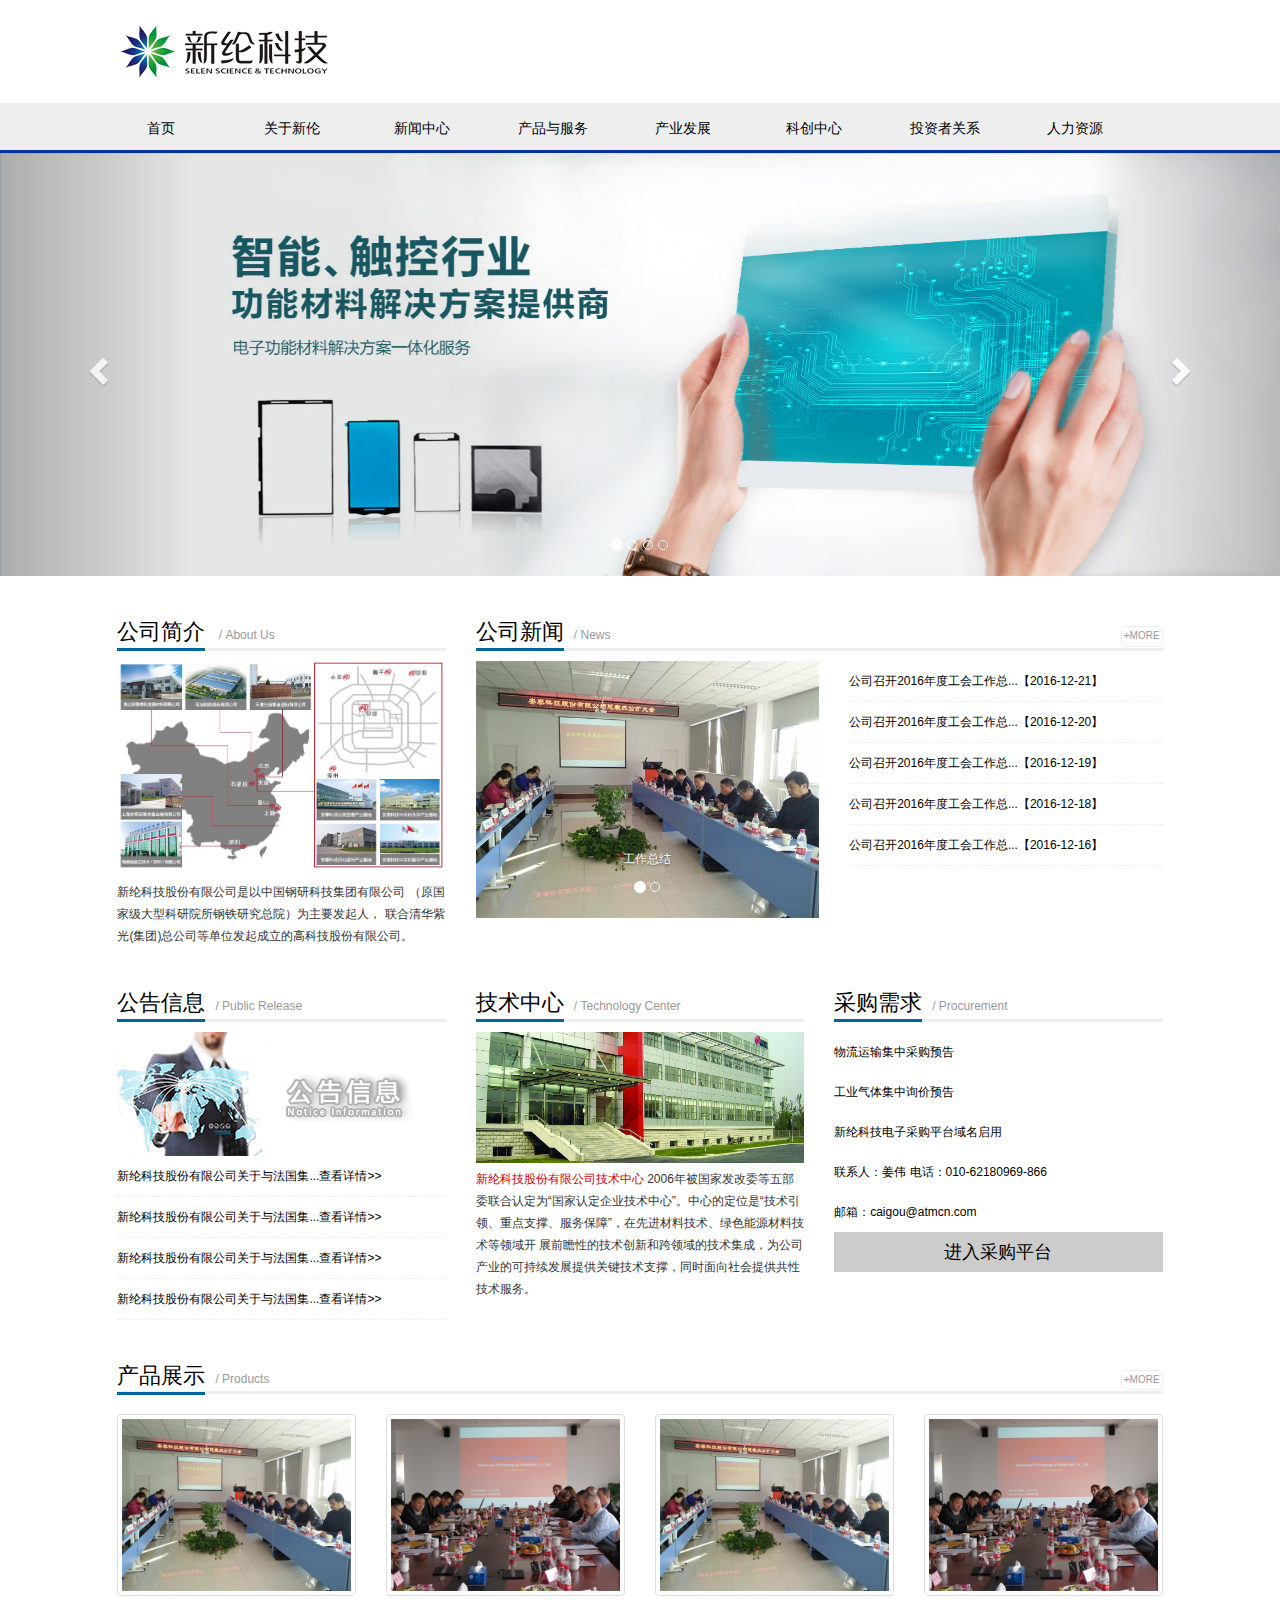
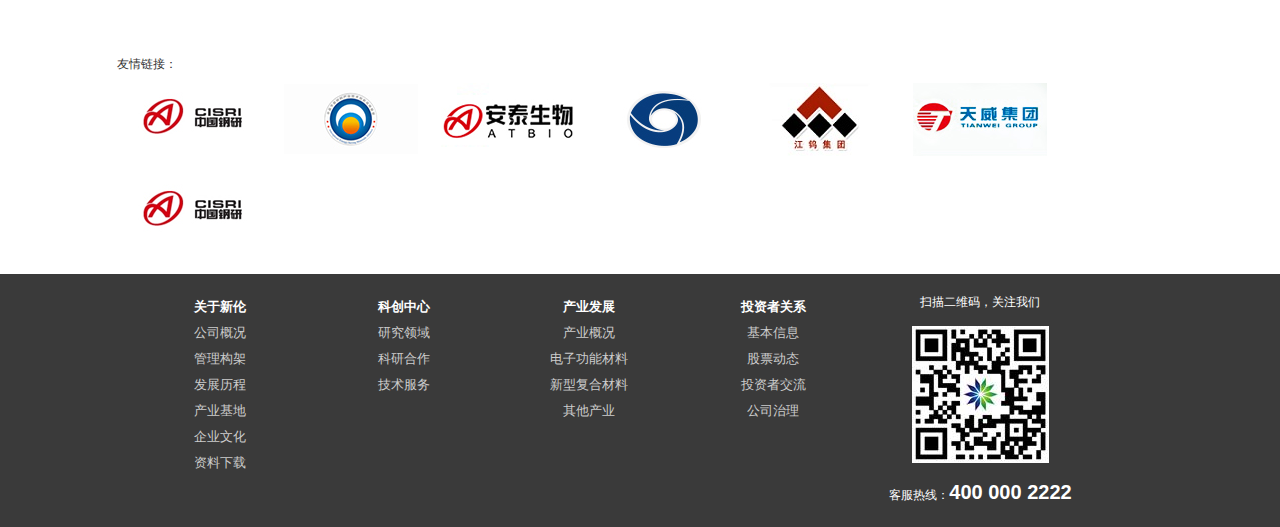
<file: index.html>
<!doctype html>
<html>
<head>
<meta charset="utf-8">
<meta name="viewport" content="width=device-width, initial-scale=1">
<title>新伦科技</title>
<link href="css/bootstrap.min.css" rel="stylesheet"/>
<link href="css/demo.css" rel="stylesheet"/>
<link href="css/index.css" rel="stylesheet"/>
   
</head>

<body>
    <header>
    	<img src="images/header.jpg"/>
    </header>
 
    <!--导航-->   
    <div id="nav1">
    <ul>
        <li class="active" ><a href="index.html">首页</a></li>
        <li ><a href="introduction.html">关于新伦</a>
           <ul>
               <li><a href="#">公司概况</a></li>
               <li><a href="#">管理构架</a></li>
               <li><a href="#">发展历程</a></li>
               <li><a href="#">产业基地</a></li>
               <li><a href="#">企业文化</a></li>
               <li><a href="#">资料下载</a></li>
           </ul>     
        </li>
        <li><a href="news.html">新闻中心</a>
            <ul>
               <li><a href="#">公司要闻</a></li>
               <li><a href="#">行业新闻</a></li>
               <li><a href="#">展会与活动</a></li>
            </ul>        
        </li>
        <li><a href="produce.html">产品与服务</a>
            <ul>
               <li><a href="#">功能材料</a></li>
               <li><a href="#">净化工程</a></li>
               <li><a href="#">超净产品</a></li>
               <li><a href="#">护理产品</a></li>
               <li><a href="#">精密模具</a></li>
            </ul>        
        </li>
        <li><a href="industry.html">产业发展</a>
            <ul>
               <li><a href="#">产业概况</a></li>
               <li><a href="#">电子功能材料</a></li>
               <li><a href="#">新型复合材料</a></li>
               <li><a href="#">其他产业</a></li>
            </ul>
        </li>
        <li><a href="#">科创中心</a>
           <ul>
               <li><a href="#">研究领域</a></li>
               <li><a href="#">科研合作</a></li>
               <li><a href="#">技术服务</a></li>
           </ul>
        </li>
        <li><a href="#">投资者关系</a>
           <ul>
               <li><a href="#">基本信息</a></li>
               <li><a href="#">股票动态</a></li>
               <li><a href="#">投资者交流</a></li>
               <li><a href="#">公司治理</a></li>
           </ul>
        </li>
        <li><a href="#">人力资源</a>
           <ul>
               <li><a href="#">人才理念</a></li>
               <li><a href="#">员工活动</a></li>
               <li><a href="#">加入新伦</a></li>
           </ul>
        </li>
    </ul>
    </div>
  
   <!-- 广告轮播 -->
   <div id="ad-carousel" class="carousel slide" data-ride="carousel">
    <ol class="carousel-indicators">
        <li data-target="#ad-carousel" data-slide-to="0" class="active"></li>
        <li data-target="#ad-carousel" data-slide-to="1"></li>
        <li data-target="#ad-carousel" data-slide-to="2"></li>
		<li data-target="#ad-carousel" data-slide-to="3"></li>
    </ol>
    <div class="carousel-inner">
        <div class="item active">
            <img src="images/xinl2.jpg" alt="1 slide">
        </div>
        <div class="item">
            <img src="images/xinl3.jpg" alt="2 slide">
        </div>
        <div class="item">
            <img src="images/xinl4.jpg" alt="3 slide">
        </div>
		<div class="item">
            <img src="images/xinl5.jpg" alt="4 slide">
        </div> 
    </div>
    <a class="left carousel-control" href="#ad-carousel" role="button" data-slide="prev"><span
            class="glyphicon glyphicon-chevron-left"></span></a>
    <a class="right carousel-control" href="#ad-carousel" role="button" data-slide="next"><span
            class="glyphicon glyphicon-chevron-right"></span></a>
</div>
   
   
    <div class="main">
      <div class="container-fluid">
         <div class="row">
         	<!--公司简介-->
            <div class="col-md-4" id="intro">
                <a href="#" class="title"><span>公司简介</span> / About Us</a>
                <img src="images/about-us.jpg"/>
                <p>新纶科技股份有限公司是以中国钢研科技集团有限公司 （原国家级大型科研院所钢铁研究总院）为主要发起人， 联合清华紫光(集团)总公司等单位发起成立的高科技股份有限公司。</p>
            </div>
            <!--公司新闻-->
            <div class="col-md-8">
                  <a href="#" class="title"><span>公司新闻</span>/ News</a>
                  <a href="#" class="more">+MORE</a>
                  <div class="news">
                  <div id="myCarousel" class="carousel slide" data-ride="carousel">
                    <ol class="carousel-indicators">
                        <li class="active" data-target="#myCarousel" data-slide-to="0"></li>
                        <li data-target="#myCarousel" data-slide-to="1"></li>
                    </ol>
                    <div class="carousel-inner">
                         <div class="item active">
                            <a href="#"><img src="images/news1.jpg" alt=""/></a>
                            <div class="carousel-caption">
                                <p>工作总结</p>
                            </div>
                         </div>
                         <div class="item">
                            <a href="#"><img src="images/news3.jpg" alt=""/></a>
                            <div class="carousel-caption">                           
                                <p>表彰大会</p>
                            </div>
                         </div>
                    </div>                   
                  </div>
                  
                  <div class="details1">
                      <a href="#">公司召开2016年度工会工作总...【2016-12-21】</a>
                      <a href="#">公司召开2016年度工会工作总...【2016-12-20】</a>
                      <a href="#">公司召开2016年度工会工作总...【2016-12-19】</a>
                      <a href="#">公司召开2016年度工会工作总...【2016-12-18】</a>
                      <a href="#">公司召开2016年度工会工作总...【2016-12-16】</a>
                 </div>
                 </div>
             </div>
         </div>
         <div class="row">
         	 <!--公告信息-->
             <div class="col-md-4">
               	<a href="#" class="title"><span>公告信息</span>/ Public Release</a>
                <img src="images/ggxx.jpg"/>
                <div class="details">
                    <a href="#">新纶科技股份有限公司关于与法国集...查看详情>></a>
                    <a href="#">新纶科技股份有限公司关于与法国集...查看详情>></a>
                    <a href="#">新纶科技股份有限公司关于与法国集...查看详情>></a>
                    <a href="#">新纶科技股份有限公司关于与法国集...查看详情>></a>               
                </div>
             </div>
             <!--技术中心-->
             <div class="col-md-4" id="tech">
                <a href="#" class="title"><span>技术中心</span>/ Technology Center </a>
                <img src="images/jszx.jpg"/>
                <p><span>新纶科技股份有限公司技术中心</span> 2006年被国家发改委等五部委联合认定为“国家认定企业技术中心”。中心的定位是“技术引领、重点支撑、服务保障”，在先进材料技术、绿色能源材料技术等领域开 展前瞻性的技术创新和跨领域的技术集成，为公司产业的可持续发展提供关键技术支撑，同时面向社会提供共性技术服务。 </p>
             </div>
             <!--采购需求-->
             <div class="col-md-4">
                <a href="#" class="title"><span>采购需求</span>/ Procurement </a>  
                <div class="link">        
                    <a href="#">物流运输集中采购预告</a>
                    <a href="#">工业气体集中询价预告</a>
                    <a href="#">新纶科技电子采购平台域名启用</a>
                    <a href="#"> 联系人：姜伟 电话：010-62180969-866</a>
                    <a href="#">邮箱：caigou@atmcn.com</a>
                </div>
                <a href="#">进入采购平台</a>
             </div>
         </div>
         
         <div class="row">
             <div class="col-md-12">
                 <a href="#" class="title"><span>产品展示</span>/ Products</a>
                 <a href="#" class="more">+MORE</a>
                    
                 <div id="pro" class="carousel slide" data-ride="carousel">       
                       <div class="carousel-inner">
                         <div class="item active">
                            <div class="row">
                                        <div class="col-md-3 pro-images"><a href="#" class="thumbnail"><img src="images/news1.jpg" alt="Image" style="max-width:100%;"></a></div>
                                        <div class="col-md-3 pro-images"><a href="#" class="thumbnail"><img src="images/news3.jpg" alt="Image" style="max-width:100%;"></a></div>
                                        <div class="col-md-3 pro-images"><a href="#" class="thumbnail"><img src="images/news1.jpg" alt="Image" style="max-width:100%;"></a></div>
                                        <div class="col-md-3 pro-images"><a href="#" class="thumbnail"><img src="images/news3.jpg" alt="Image" style="max-width:100%;"></a></div>
                            </div>          
                         </div>
                         <div class="item">
                            <div class="row">
                                        <div class="col-md-3 pro-images"><a href="#" class="thumbnail"><img src="images/news1.jpg" alt="Image" style="max-width:100%;"></a></div>
                                        <div class="col-md-3 pro-images"><a href="#" class="thumbnail"><img src="images/news3.jpg" alt="Image" style="max-width:100%;"></a></div>
                                        <div class="col-md-3 pro-images"><a href="#" class="thumbnail"><img src="images/news1.jpg" alt="Image" style="max-width:100%;"></a></div>
                                        <div class="col-md-3 pro-images"><a href="#" class="thumbnail"><img src="images/news3.jpg" alt="Image" style="max-width:100%;"></a></div>
                             </div>           
                         </div>
                       </div>     
                 </div>
             </div>
         </div>
         
         <div class="row">
             <div class="col-md-12" id="link">                
                <p>友情链接：</p>
                <img src="images/youq1.jpg"/>
                <img src="images/youq2.jpg"/>
                <img src="images/youq3.jpg"/>
                <img src="images/youq4.jpg"/>
                <img src="images/youq5.jpg"/>
                <img src="images/youq6.jpg"/>
                <img src="images/youq1.jpg"/>   
             </div>
         </div>     
      </div>               
    </div> 
    
    <footer>
       <ul>
         <li><a href="#">关于新伦</a>
              <ul>
               <li><a href="#">公司概况</a></li>
               <li><a href="#">管理构架</a></li>
               <li><a href="#">发展历程</a></li>
               <li><a href="#">产业基地</a></li>
               <li><a href="#">企业文化</a></li>
               <li><a href="#">资料下载</a></li>
              </ul>     
            </li>
        <li><a href="#">科创中心</a>
           <ul>
               <li><a href="#">研究领域</a></li>
               <li><a href="#">科研合作</a></li>
               <li><a href="#">技术服务</a></li>
           </ul>
        </li>
        <li><a href="#">产业发展</a>
            <ul>
               <li><a href="#">产业概况</a></li>
               <li><a href="#">电子功能材料</a></li>
               <li><a href="#">新型复合材料</a></li>
               <li><a href="#">其他产业</a></li>
            </ul>
        </li>
        <li><a href="#">投资者关系</a>
           <ul>
               <li><a href="#">基本信息</a></li>
               <li><a href="#">股票动态</a></li>
               <li><a href="#">投资者交流</a></li>
               <li><a href="#">公司治理</a></li>
           </ul>
        </li>
        </ul>
        <div class="wx">
            <p>扫描二维码，关注我们</p>
             <div><img src="images/wx.jpg"/></div>
            <p>客服热线：<span>400 000 2222</span></p>
        </div>
    </footer>
      
    <script src="js/jquery-1.11.1.min.js"></script>
    <script src="js/bootstrap.min.js"></script>
   
</body>
</html>
</file>
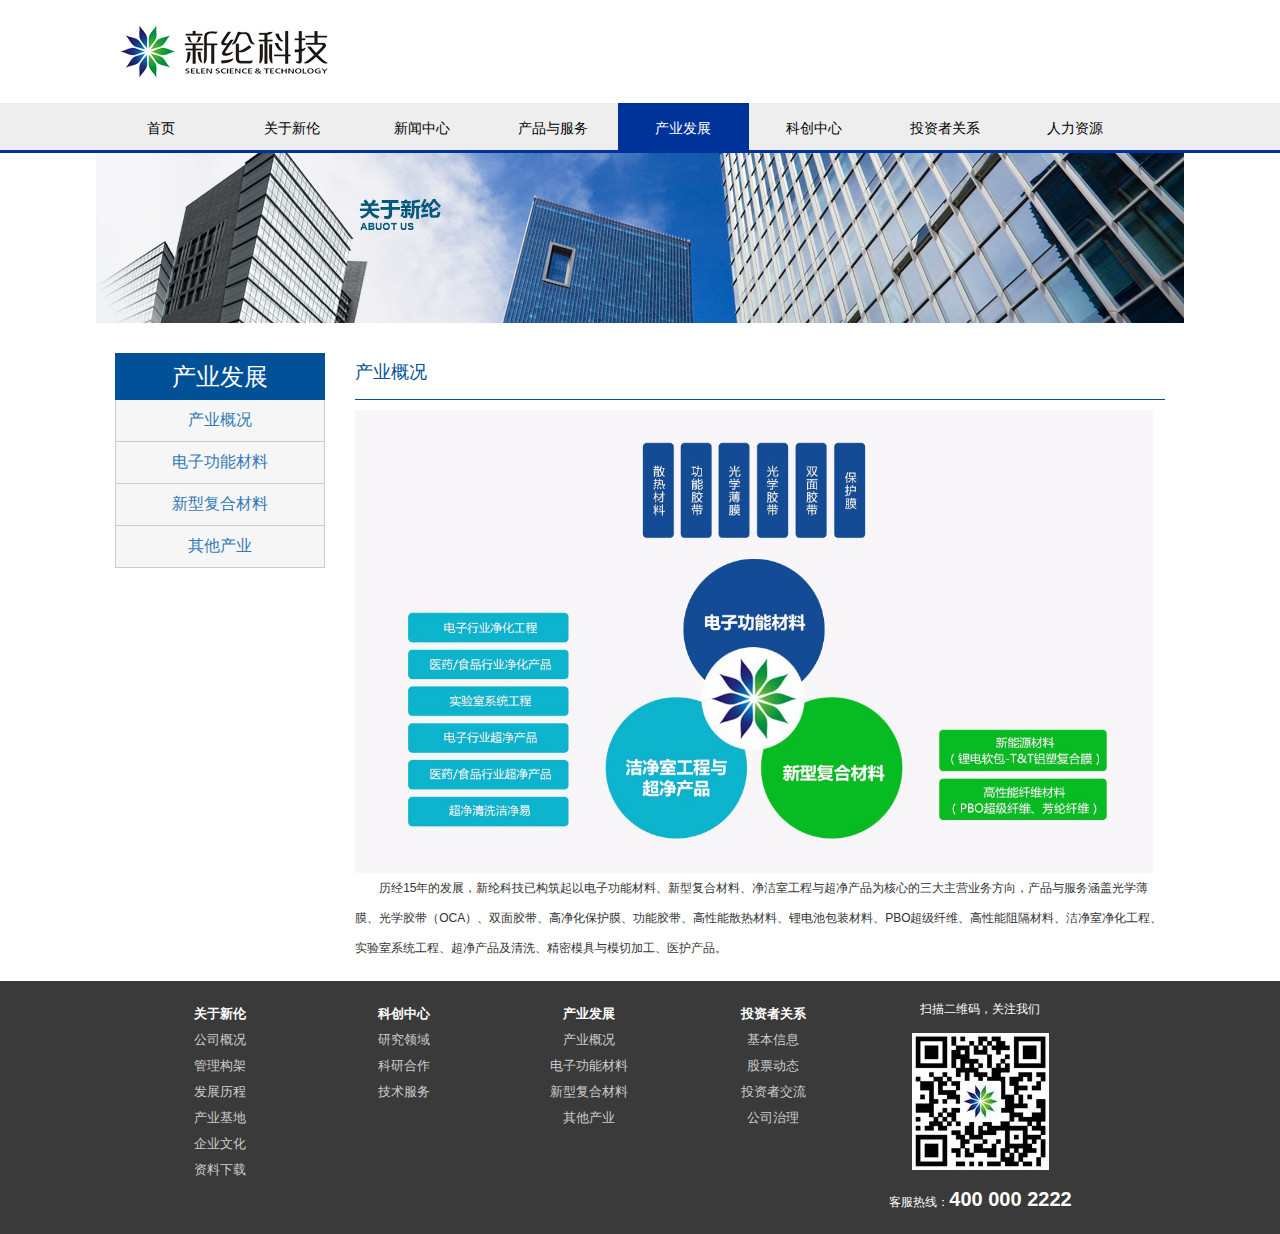
<file: industry.html>
<!doctype html>
<html>
<head>
<meta charset="utf-8">
<title>新伦科技</title>
<link href="css/bootstrap.min.css" rel="stylesheet"/>
<link href="css/demo.css" rel="stylesheet"/>
<link href="css/index.css" rel="stylesheet"/>

</head>

<body>
    <header>
    	<img src="images/header.jpg"/>

    <div id="nav1">
    <ul>
        <li><a href="index.html">首页</a></li>
        <li><a href="introduction.html">关于新伦</a>
           <ul>
               <li><a href="#">公司概况</a></li>
               <li><a href="#">管理构架</a></li>
               <li><a href="#">发展历程</a></li>
               <li><a href="#">产业基地</a></li>
               <li><a href="#">企业文化</a></li>
               <li><a href="#">资料下载</a></li>
           </ul>     
        </li>
        <li><a href="news.html">新闻中心</a>
            <ul>
               <li><a href="#">公司要闻</a></li>
               <li><a href="#">行业新闻</a></li>
               <li><a href="#">展会与活动</a></li>
            </ul>        
        </li>
        <li><a href="produce.html">产品与服务</a>
            <ul>
               <li><a href="#">功能材料</a></li>
               <li><a href="#">净化工程</a></li>
               <li><a href="#">超净产品</a></li>
               <li><a href="#">护理产品</a></li>
               <li><a href="#">精密模具</a></li>
            </ul>        
        </li>
        <li><a href="industry.html">产业发展</a>
            <ul>
               <li><a href="#">产业概况</a></li>
               <li><a href="#">电子功能材料</a></li>
               <li><a href="#">新型复合材料</a></li>
               <li><a href="#">其他产业</a></li>
            </ul>
        </li>
        <li><a href="#">科创中心</a>
           <ul>
               <li><a href="#">研究领域</a></li>
               <li><a href="#">科研合作</a></li>
               <li><a href="#">技术服务</a></li>
           </ul>
        </li>
        <li><a href="#">投资者关系</a>
           <ul>
               <li><a href="#">基本信息</a></li>
               <li><a href="#">股票动态</a></li>
               <li><a href="#">投资者交流</a></li>
               <li><a href="#">公司治理</a></li>
           </ul>
        </li>
        <li><a href="#">人力资源</a>
           <ul>
               <li><a href="#">人才理念</a></li>
               <li><a href="#">员工活动</a></li>
               <li><a href="#">加入新伦</a></li>
           </ul>
        </li>
    </ul>
    </div>
    </header>
  
    <div class="container1">
    	<img src="images/gsgk1.jpg" alt=""/>
    </div>
    <div class="container2">
    	<div class="con_left"><h3>产业发展</h3>
            <ul>
               <li><a href="#">产业概况</a></li>
               <li><a href="#">电子功能材料</a></li>
               <li><a href="#">新型复合材料</a></li>
               <li><a href="#">其他产业</a></li>
            </ul>
        </div>
        <div class="con_right">
             <h4>产业概况</h4>
             <img src="images/cygk.jpg" alt=""/>
             <p>历经15年的发展，新纶科技已构筑起以电子功能材料、新型复合材料、净洁室工程与超净产品为核心的三大主营业务方向，产品与服务涵盖光学薄膜、光学胶带（OCA）、双面胶带、高净化保护膜、功能胶带、高性能散热材料、锂电池包装材料、PBO超级纤维、高性能阻隔材料、洁净室净化工程、实验室系统工程、超净产品及清洗、精密模具与模切加工、医护产品。</p>
             
        </div>
    </div>
  
  
  
  
  
    <footer>
        <ul>
         <li><a href="#">关于新伦</a>
              <ul>
               <li><a href="#">公司概况</a></li>
               <li><a href="#">管理构架</a></li>
               <li><a href="#">发展历程</a></li>
               <li><a href="#">产业基地</a></li>
               <li><a href="#">企业文化</a></li>
               <li><a href="#">资料下载</a></li>
              </ul>     
            </li>
        <li><a href="#">科创中心</a>
           <ul>
               <li><a href="#">研究领域</a></li>
               <li><a href="#">科研合作</a></li>
               <li><a href="#">技术服务</a></li>
           </ul>
        </li>
        <li><a href="#">产业发展</a>
            <ul>
               <li><a href="#">产业概况</a></li>
               <li><a href="#">电子功能材料</a></li>
               <li><a href="#">新型复合材料</a></li>
               <li><a href="#">其他产业</a></li>
            </ul>
        </li>
        <li><a href="#">投资者关系</a>
           <ul>
               <li><a href="#">基本信息</a></li>
               <li><a href="#">股票动态</a></li>
               <li><a href="#">投资者交流</a></li>
               <li><a href="#">公司治理</a></li>
           </ul>
        </li>
        </ul>
        <div class="wx">
            <p>扫描二维码，关注我们</p>
             <div><img src="images/wx.jpg"/></div>
            <p>客服热线：<span>400 000 2222</span></p>
        </div>
    </footer>
    <script type="text/javascript" src="js/addLoadEvent.js"></script>
    <script type="text/javascript" src="js/index.js"></script>
</body>
</html>
</file>
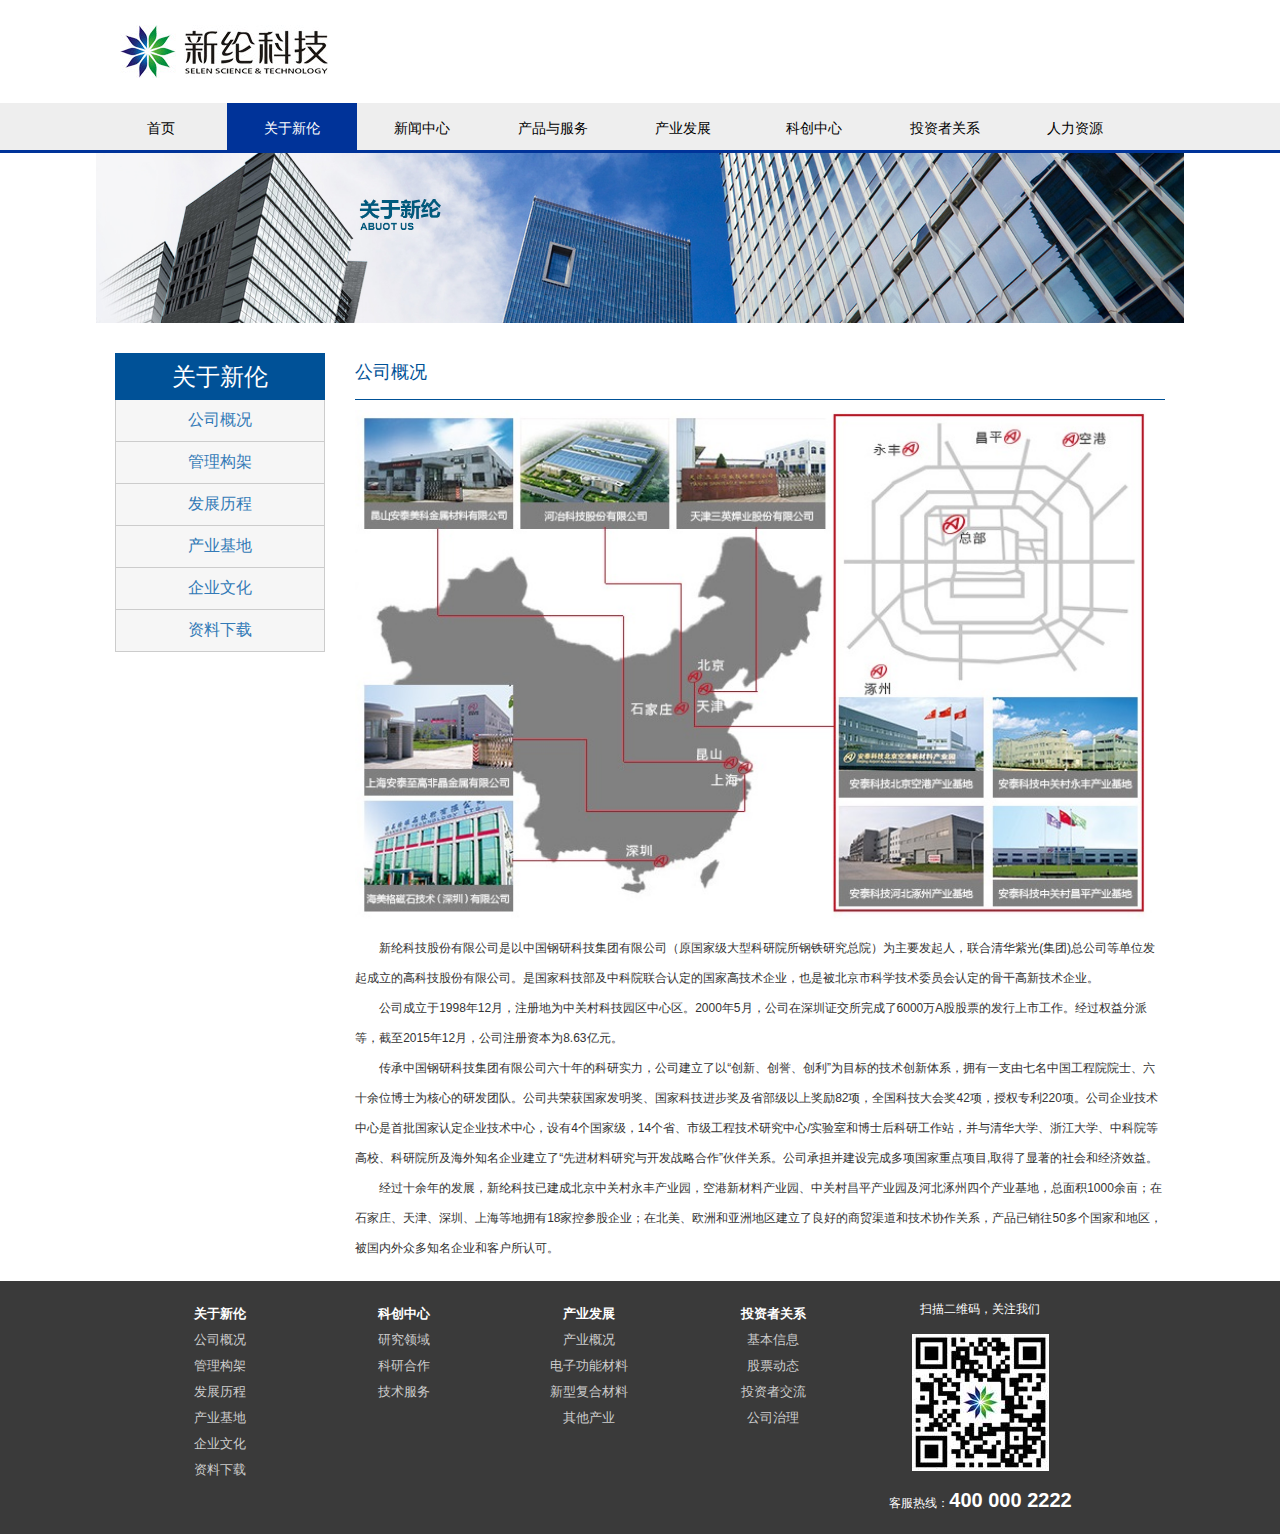
<file: introduction.html>
<!doctype html>
<html>
<head>
<meta charset="utf-8">
<title>新伦科技</title>
<link href="css/bootstrap.min.css" rel="stylesheet"/>
<link href="css/demo.css" rel="stylesheet"/>
<link href="css/index.css" rel="stylesheet"/>

</head>

<body>
    <header>
    	<img src="images/header.jpg"/>
    </header> 
    <div id="nav1">
    <ul>
        <li><a href="index.html">首页</a></li>
        <li><a href="introduction.html">关于新伦</a>
           <ul>
               <li><a href="#">公司概况</a></li>
               <li><a href="#">管理构架</a></li>
               <li><a href="#">发展历程</a></li>
               <li><a href="#">产业基地</a></li>
               <li><a href="#">企业文化</a></li>
               <li><a href="#">资料下载</a></li>
           </ul>     
        </li>
        <li><a href="news.html">新闻中心</a>
            <ul>
               <li><a href="#">公司要闻</a></li>
               <li><a href="#">行业新闻</a></li>
               <li><a href="#">展会与活动</a></li>
            </ul>        
        </li>
        <li><a href="produce.html">产品与服务</a>
            <ul>
               <li><a href="#">功能材料</a></li>
               <li><a href="#">净化工程</a></li>
               <li><a href="#">超净产品</a></li>
               <li><a href="#">护理产品</a></li>
               <li><a href="#">精密模具</a></li>
            </ul>        
        </li>
        <li><a href="industry.html">产业发展</a>
            <ul>
               <li><a href="#">产业概况</a></li>
               <li><a href="#">电子功能材料</a></li>
               <li><a href="#">新型复合材料</a></li>
               <li><a href="#">其他产业</a></li>
            </ul>
        </li>
        <li><a href="#">科创中心</a>
           <ul>
               <li><a href="#">研究领域</a></li>
               <li><a href="#">科研合作</a></li>
               <li><a href="#">技术服务</a></li>
           </ul>
        </li>
        <li><a href="#">投资者关系</a>
           <ul>
               <li><a href="#">基本信息</a></li>
               <li><a href="#">股票动态</a></li>
               <li><a href="#">投资者交流</a></li>
               <li><a href="#">公司治理</a></li>
           </ul>
        </li>
        <li><a href="#">人力资源</a>
           <ul>
               <li><a href="#">人才理念</a></li>
               <li><a href="#">员工活动</a></li>
               <li><a href="#">加入新伦</a></li>
           </ul>
        </li>
    </ul>
    </div> 

    <div class="container1">
    	<img src="images/gsgk1.jpg" alt=""/>
    </div>
    <div class="container2">
    	<div class="con_left"><h3>关于新伦</h3>
           <ul>
               <li><a href="#">公司概况</a></li>
               <li><a href="#">管理构架</a></li>
               <li><a href="#">发展历程</a></li>
               <li><a href="#">产业基地</a></li>
               <li><a href="#">企业文化</a></li>
               <li><a href="#">资料下载</a></li>
           </ul>
        </div>
        <div class="con_right">
             <h4>公司概况</h4>
             <img src="images/about-us.jpg" alt=""/>
             <p>新纶科技股份有限公司是以中国钢研科技集团有限公司（原国家级大型科研院所钢铁研究总院）为主要发起人，联合清华紫光(集团)总公司等单位发起成立的高科技股份有限公司。是国家科技部及中科院联合认定的国家高技术企业，也是被北京市科学技术委员会认定的骨干高新技术企业。</p>
             <p>公司成立于1998年12月，注册地为中关村科技园区中心区。2000年5月，公司在深圳证交所完成了6000万A股股票的发行上市工作。经过权益分派等，截至2015年12月，公司注册资本为8.63亿元。 </p>
             <p>传承中国钢研科技集团有限公司六十年的科研实力，公司建立了以“创新、创誉、创利”为目标的技术创新体系，拥有一支由七名中国工程院院士、六十余位博士为核心的研发团队。公司共荣获国家发明奖、国家科技进步奖及省部级以上奖励82项，全国科技大会奖42项，授权专利220项。公司企业技术中心是首批国家认定企业技术中心，设有4个国家级，14个省、市级工程技术研究中心/实验室和博士后科研工作站，并与清华大学、浙江大学、中科院等高校、科研院所及海外知名企业建立了“先进材料研究与开发战略合作”伙伴关系。公司承担并建设完成多项国家重点项目,取得了显著的社会和经济效益。 </p>
             <p>经过十余年的发展，新纶科技已建成北京中关村永丰产业园，空港新材料产业园、中关村昌平产业园及河北涿州四个产业基地，总面积1000余亩；在石家庄、天津、深圳、上海等地拥有18家控参股企业；在北美、欧洲和亚洲地区建立了良好的商贸渠道和技术协作关系，产品已销往50多个国家和地区，被国内外众多知名企业和客户所认可。 </p>
        </div>
    </div>
  
    <footer>
        <ul>
         <li><a href="#">关于新伦</a>
              <ul>
               <li><a href="#">公司概况</a></li>
               <li><a href="#">管理构架</a></li>
               <li><a href="#">发展历程</a></li>
               <li><a href="#">产业基地</a></li>
               <li><a href="#">企业文化</a></li>
               <li><a href="#">资料下载</a></li>
              </ul>     
            </li>
        <li><a href="#">科创中心</a>
           <ul>
               <li><a href="#">研究领域</a></li>
               <li><a href="#">科研合作</a></li>
               <li><a href="#">技术服务</a></li>
           </ul>
        </li>
        <li><a href="#">产业发展</a>
            <ul>
               <li><a href="#">产业概况</a></li>
               <li><a href="#">电子功能材料</a></li>
               <li><a href="#">新型复合材料</a></li>
               <li><a href="#">其他产业</a></li>
            </ul>
        </li>
        <li><a href="#">投资者关系</a>
           <ul>
               <li><a href="#">基本信息</a></li>
               <li><a href="#">股票动态</a></li>
               <li><a href="#">投资者交流</a></li>
               <li><a href="#">公司治理</a></li>
           </ul>
        </li>
        </ul>
        <div class="wx">
            <p>扫描二维码，关注我们</p>
             <div><img src="images/wx.jpg"/></div>
            <p>客服热线：<span>400 000 2222</span></p>
        </div>
    </footer>
    <script type="text/javascript" src="js/addLoadEvent.js"></script>
    <script type="text/javascript" src="js/index.js"></script>
</body>
</html>
</file>
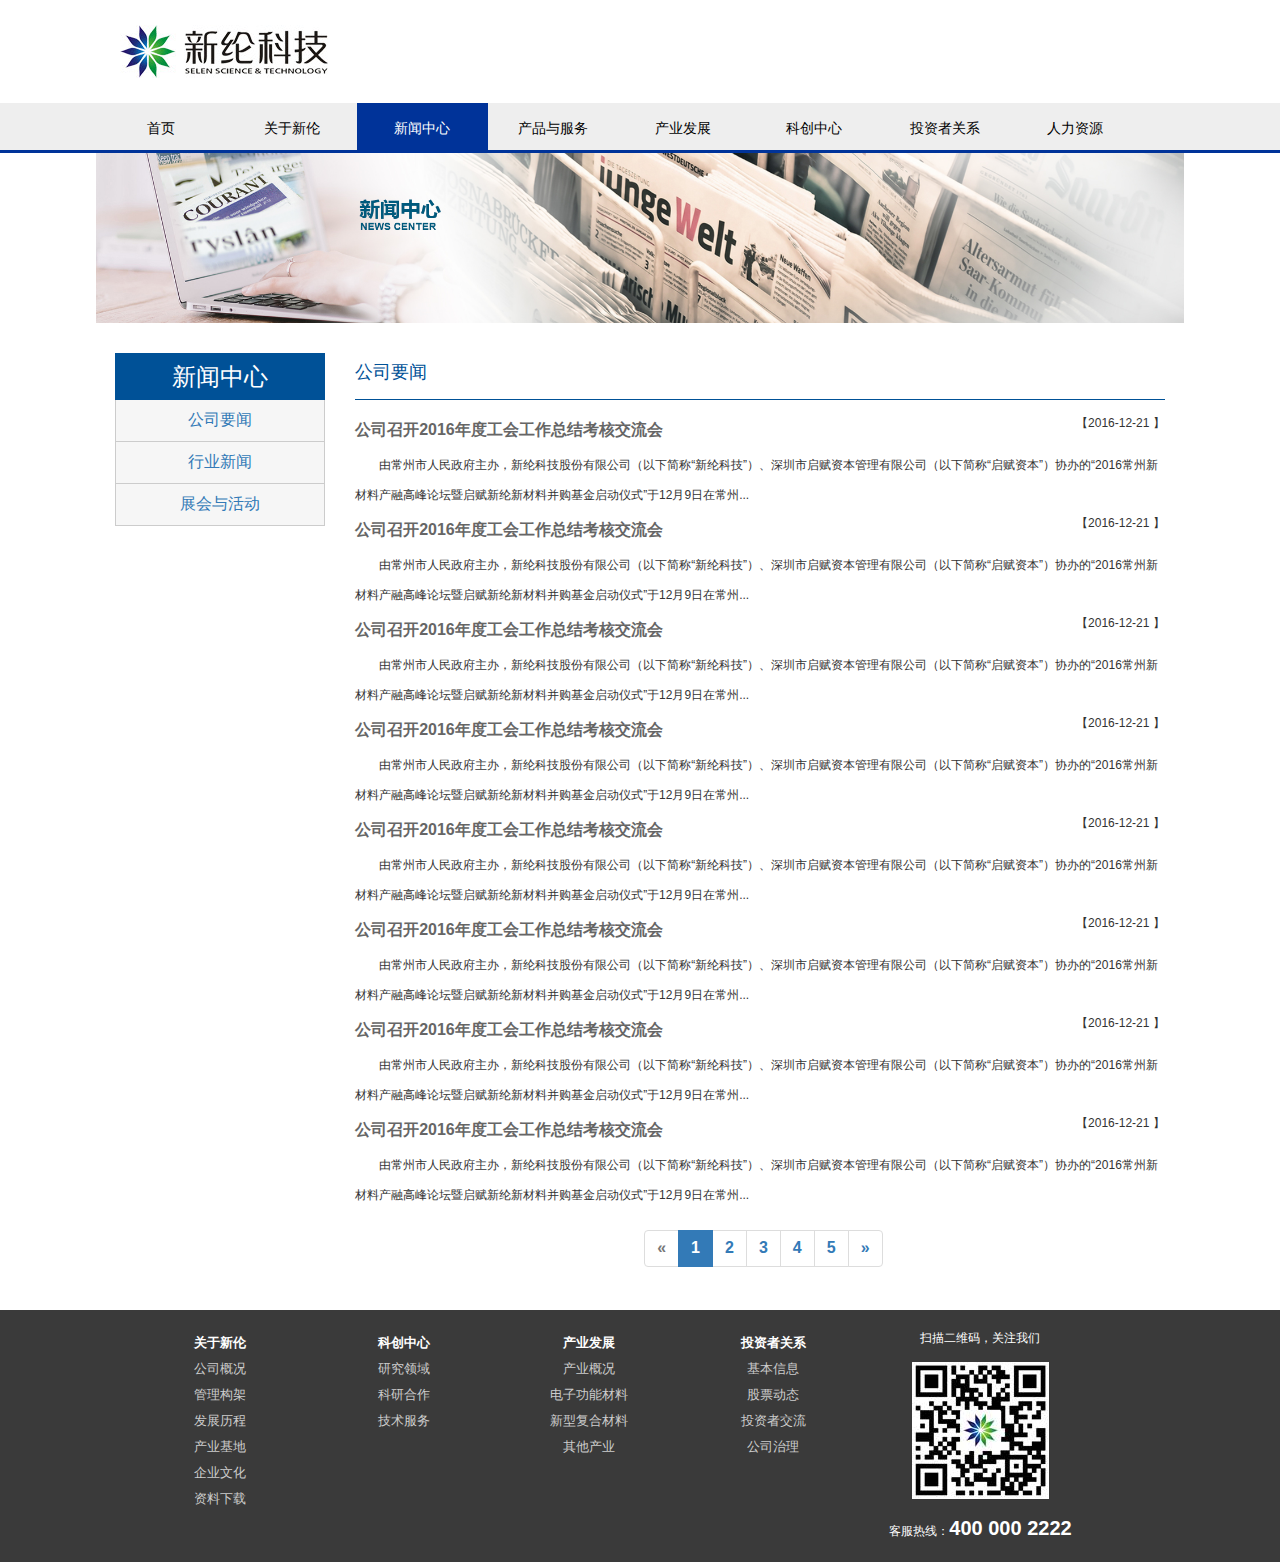
<file: news.html>
<!doctype html>
<html>
<head>
<meta charset="utf-8">
<title>新伦科技</title>
<link href="css/bootstrap.min.css" rel="stylesheet"/>
<link href="css/demo.css" rel="stylesheet"/>
<link href="css/index.css" rel="stylesheet"/>

</head>

<body>
    <header>
    	<img src="images/header.jpg"/>
    </header>
    <div id="nav1">
    <ul>
        <li><a href="index.html">首页</a></li>
        <li><a href="introduction.html">关于新伦</a>
           <ul>
               <li><a href="#">公司概况</a></li>
               <li><a href="#">管理构架</a></li>
               <li><a href="#">发展历程</a></li>
               <li><a href="#">产业基地</a></li>
               <li><a href="#">企业文化</a></li>
               <li><a href="#">资料下载</a></li>
           </ul>     
        </li>
        <li><a href="news.html">新闻中心</a>
            <ul>
               <li><a href="#">公司要闻</a></li>
               <li><a href="#">行业新闻</a></li>
               <li><a href="#">展会与活动</a></li>
            </ul>        
        </li>
        <li><a href="produce.html">产品与服务</a>
            <ul>
               <li><a href="#">功能材料</a></li>
               <li><a href="#">净化工程</a></li>
               <li><a href="#">超净产品</a></li>
               <li><a href="#">护理产品</a></li>
               <li><a href="#">精密模具</a></li>
            </ul>        
        </li>
        <li><a href="industry.html">产业发展</a>
            <ul>
               <li><a href="#">产业概况</a></li>
               <li><a href="#">电子功能材料</a></li>
               <li><a href="#">新型复合材料</a></li>
               <li><a href="#">其他产业</a></li>
            </ul>
        </li>
        <li><a href="#">科创中心</a>
           <ul>
               <li><a href="#">研究领域</a></li>
               <li><a href="#">科研合作</a></li>
               <li><a href="#">技术服务</a></li>
           </ul>
        </li>
        <li><a href="#">投资者关系</a>
           <ul>
               <li><a href="#">基本信息</a></li>
               <li><a href="#">股票动态</a></li>
               <li><a href="#">投资者交流</a></li>
               <li><a href="#">公司治理</a></li>
           </ul>
        </li>
        <li><a href="#">人力资源</a>
           <ul>
               <li><a href="#">人才理念</a></li>
               <li><a href="#">员工活动</a></li>
               <li><a href="#">加入新伦</a></li>
           </ul>
        </li>
    </ul>
    </div>
    
    <div class="container1">
    	<img src="images/newsCenter.jpg" alt=""/>
    </div>
    <div class="container2">
    	<div class="con_left"><h3>新闻中心</h3>
           <ul>
               <li><a href="#">公司要闻</a></li>
               <li><a href="#">行业新闻</a></li>
               <li><a href="#">展会与活动</a></li>
            </ul> 
        </div>
        <div class="con_right">
             <h4>公司要闻</h4>
             <a href="#">公司召开2016年度工会工作总结考核交流会</a><span>【2016-12-21 】</span>
             <p>由常州市人民政府主办，新纶科技股份有限公司（以下简称“新纶科技”）、深圳市启赋资本管理有限公司（以下简称“启赋资本”）协办的“2016常州新材料产融高峰论坛暨启赋新纶新材料并购基金启动仪式”于12月9日在常州... </p>
             <a href="#">公司召开2016年度工会工作总结考核交流会</a><span>【2016-12-21 】</span>
             <p>由常州市人民政府主办，新纶科技股份有限公司（以下简称“新纶科技”）、深圳市启赋资本管理有限公司（以下简称“启赋资本”）协办的“2016常州新材料产融高峰论坛暨启赋新纶新材料并购基金启动仪式”于12月9日在常州... </p>
             <a href="#">公司召开2016年度工会工作总结考核交流会</a><span>【2016-12-21 】</span>
             <p>由常州市人民政府主办，新纶科技股份有限公司（以下简称“新纶科技”）、深圳市启赋资本管理有限公司（以下简称“启赋资本”）协办的“2016常州新材料产融高峰论坛暨启赋新纶新材料并购基金启动仪式”于12月9日在常州... </p>
             <a href="#">公司召开2016年度工会工作总结考核交流会</a><span>【2016-12-21 】</span>
             <p>由常州市人民政府主办，新纶科技股份有限公司（以下简称“新纶科技”）、深圳市启赋资本管理有限公司（以下简称“启赋资本”）协办的“2016常州新材料产融高峰论坛暨启赋新纶新材料并购基金启动仪式”于12月9日在常州... </p>
             <a href="#">公司召开2016年度工会工作总结考核交流会</a><span>【2016-12-21 】</span>
             <p>由常州市人民政府主办，新纶科技股份有限公司（以下简称“新纶科技”）、深圳市启赋资本管理有限公司（以下简称“启赋资本”）协办的“2016常州新材料产融高峰论坛暨启赋新纶新材料并购基金启动仪式”于12月9日在常州... </p>
             <a href="#">公司召开2016年度工会工作总结考核交流会</a><span>【2016-12-21 】</span>
             <p>由常州市人民政府主办，新纶科技股份有限公司（以下简称“新纶科技”）、深圳市启赋资本管理有限公司（以下简称“启赋资本”）协办的“2016常州新材料产融高峰论坛暨启赋新纶新材料并购基金启动仪式”于12月9日在常州... </p>
             <a href="#">公司召开2016年度工会工作总结考核交流会</a><span>【2016-12-21 】</span>
             <p>由常州市人民政府主办，新纶科技股份有限公司（以下简称“新纶科技”）、深圳市启赋资本管理有限公司（以下简称“启赋资本”）协办的“2016常州新材料产融高峰论坛暨启赋新纶新材料并购基金启动仪式”于12月9日在常州... </p>
             <a href="#">公司召开2016年度工会工作总结考核交流会</a><span>【2016-12-21 】</span>
             <p>由常州市人民政府主办，新纶科技股份有限公司（以下简称“新纶科技”）、深圳市启赋资本管理有限公司（以下简称“启赋资本”）协办的“2016常州新材料产融高峰论坛暨启赋新纶新材料并购基金启动仪式”于12月9日在常州... </p>
             <ul class="pagination">
               <li class="disabled"><a href="#">&laquo;</a></li>
               <li class="active"><a href="#">1</a></li>
               <li><a href="#">2</a></li>
               <li><a href="#">3</a></li>
               <li><a href="#">4</a></li>
               <li><a href="#">5</a></li>
               <li><a href="#">&raquo;</a></li>
            </ul>
        </div>
    </div>
             
    
    
    <footer>
        <ul>
         <li><a href="#">关于新伦</a>
              <ul>
               <li><a href="#">公司概况</a></li>
               <li><a href="#">管理构架</a></li>
               <li><a href="#">发展历程</a></li>
               <li><a href="#">产业基地</a></li>
               <li><a href="#">企业文化</a></li>
               <li><a href="#">资料下载</a></li>
              </ul>     
            </li>
        <li><a href="#">科创中心</a>
           <ul>
               <li><a href="#">研究领域</a></li>
               <li><a href="#">科研合作</a></li>
               <li><a href="#">技术服务</a></li>
           </ul>
        </li>
        <li><a href="#">产业发展</a>
            <ul>
               <li><a href="#">产业概况</a></li>
               <li><a href="#">电子功能材料</a></li>
               <li><a href="#">新型复合材料</a></li>
               <li><a href="#">其他产业</a></li>
            </ul>
        </li>
        <li><a href="#">投资者关系</a>
           <ul>
               <li><a href="#">基本信息</a></li>
               <li><a href="#">股票动态</a></li>
               <li><a href="#">投资者交流</a></li>
               <li><a href="#">公司治理</a></li>
           </ul>
        </li>
        </ul>
        <div class="wx">
            <p>扫描二维码，关注我们</p>
             <div><img src="images/wx.jpg"/></div>
            <p>客服热线：<span>400 000 2222</span></p>
        </div>
    </footer>
    <script type="text/javascript" src="js/addLoadEvent.js"></script>
    <script type="text/javascript" src="js/index.js"></script>
</body>
</html>
</file>
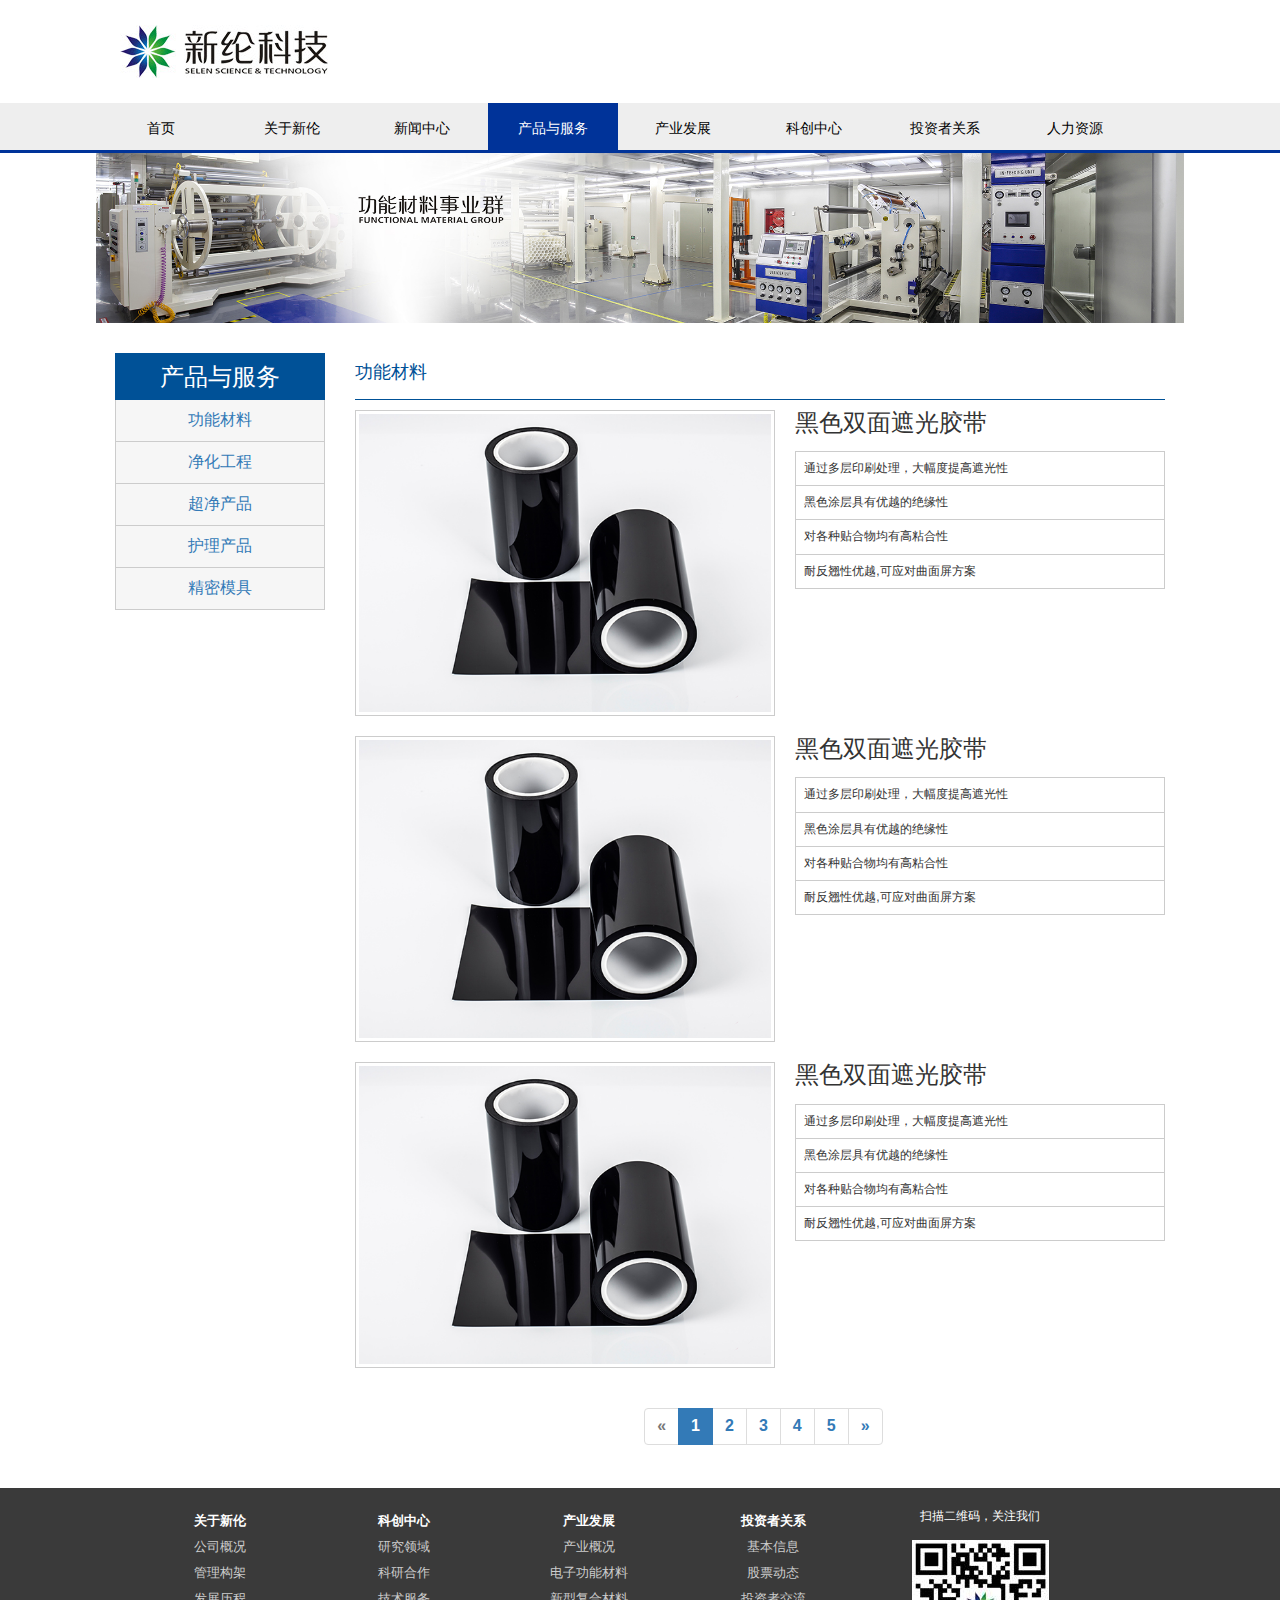
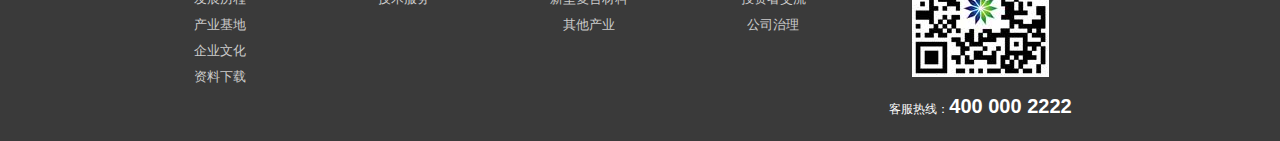
<file: produce.html>
<!doctype html>
<html>
<head>
<meta charset="utf-8">
<title>新伦科技</title>
<link href="css/bootstrap.min.css" rel="stylesheet"/>
<link href="css/demo.css" rel="stylesheet"/>
<link href="css/index.css" rel="stylesheet"/>

</head>

<body>
    <header>
    	<img src="images/header.jpg"/>
    </header>
    <div id="nav1">
    <ul>
        <li><a href="index.html">首页</a></li>
        <li><a href="introduction.html">关于新伦</a>
           <ul>
               <li><a href="#">公司概况</a></li>
               <li><a href="#">管理构架</a></li>
               <li><a href="#">发展历程</a></li>
               <li><a href="#">产业基地</a></li>
               <li><a href="#">企业文化</a></li>
               <li><a href="#">资料下载</a></li>
           </ul>     
        </li>
        <li><a href="news.html">新闻中心</a>
            <ul>
               <li><a href="#">公司要闻</a></li>
               <li><a href="#">行业新闻</a></li>
               <li><a href="#">展会与活动</a></li>
            </ul>        
        </li>
        <li><a href="produce.html">产品与服务</a>
            <ul>
               <li><a href="#">功能材料</a></li>
               <li><a href="#">净化工程</a></li>
               <li><a href="#">超净产品</a></li>
               <li><a href="#">护理产品</a></li>
               <li><a href="#">精密模具</a></li>
            </ul>        
        </li>
        <li><a href="industry.html">产业发展</a>
            <ul>
               <li><a href="#">产业概况</a></li>
               <li><a href="#">电子功能材料</a></li>
               <li><a href="#">新型复合材料</a></li>
               <li><a href="#">其他产业</a></li>
            </ul>
        </li>
        <li><a href="#">科创中心</a>
           <ul>
               <li><a href="#">研究领域</a></li>
               <li><a href="#">科研合作</a></li>
               <li><a href="#">技术服务</a></li>
           </ul>
        </li>
        <li><a href="#">投资者关系</a>
           <ul>
               <li><a href="#">基本信息</a></li>
               <li><a href="#">股票动态</a></li>
               <li><a href="#">投资者交流</a></li>
               <li><a href="#">公司治理</a></li>
           </ul>
        </li>
        <li><a href="#">人力资源</a>
           <ul>
               <li><a href="#">人才理念</a></li>
               <li><a href="#">员工活动</a></li>
               <li><a href="#">加入新伦</a></li>
           </ul>
        </li>
    </ul>
    </div>
 
    <div class="container1">
    	<img src="images/produce.jpg" alt=""/>
    </div>
   <div class="container2">
    	<div class="con_left"><h3>产品与服务</h3>
           <ul>
               <li><a href="#">功能材料</a></li>
               <li><a href="#">净化工程</a></li>
               <li><a href="#">超净产品</a></li>
               <li><a href="#">护理产品</a></li>
               <li><a href="#">精密模具</a></li>
            </ul> 
        </div>
        <div class="con_right">
             <h4>功能材料</h4>
             <div class="meterials">
                  <img src="images/p1.jpg" alt=""/>
                  <div class="meterial1">
                     <h3>黑色双面遮光胶带</h3>
                     <p>通过多层印刷处理，大幅度提高遮光性</p>
                     <p>黑色涂层具有优越的绝缘性</p>
                     <p>对各种贴合物均有高粘合性</p>
                     <p>耐反翘性优越,可应对曲面屏方案</p>
                 </div>
             </div>
             <div class="meterials">
                  <img src="images/p1.jpg" alt=""/>
                  <div class="meterial1">
                     <h3>黑色双面遮光胶带</h3>
                     <p>通过多层印刷处理，大幅度提高遮光性</p>
                     <p>黑色涂层具有优越的绝缘性</p>
                     <p>对各种贴合物均有高粘合性</p>
                     <p>耐反翘性优越,可应对曲面屏方案</p>
                 </div>
             </div>
             <div class="meterials">
                  <img src="images/p1.jpg" alt=""/>
                  <div class="meterial1">
                     <h3>黑色双面遮光胶带</h3>
                     <p>通过多层印刷处理，大幅度提高遮光性</p>
                     <p>黑色涂层具有优越的绝缘性</p>
                     <p>对各种贴合物均有高粘合性</p>
                     <p>耐反翘性优越,可应对曲面屏方案</p>
                 </div>
             </div>
             <ul class="pagination">
               <li class="disabled"><a href="#">&laquo;</a></li>
               <li class="active"><a href="#">1</a></li>
               <li><a href="#">2</a></li>
               <li><a href="#">3</a></li>
               <li><a href="#">4</a></li>
               <li><a href="#">5</a></li>
               <li><a href="#">&raquo;</a></li>
            </ul>
        </div>
    </div>
    <footer>
        <ul>
         <li><a href="#">关于新伦</a>
              <ul>
               <li><a href="#">公司概况</a></li>
               <li><a href="#">管理构架</a></li>
               <li><a href="#">发展历程</a></li>
               <li><a href="#">产业基地</a></li>
               <li><a href="#">企业文化</a></li>
               <li><a href="#">资料下载</a></li>
              </ul>     
            </li>
        <li><a href="#">科创中心</a>
           <ul>
               <li><a href="#">研究领域</a></li>
               <li><a href="#">科研合作</a></li>
               <li><a href="#">技术服务</a></li>
           </ul>
        </li>
        <li><a href="#">产业发展</a>
            <ul>
               <li><a href="#">产业概况</a></li>
               <li><a href="#">电子功能材料</a></li>
               <li><a href="#">新型复合材料</a></li>
               <li><a href="#">其他产业</a></li>
            </ul>
        </li>
        <li><a href="#">投资者关系</a>
           <ul>
               <li><a href="#">基本信息</a></li>
               <li><a href="#">股票动态</a></li>
               <li><a href="#">投资者交流</a></li>
               <li><a href="#">公司治理</a></li>
           </ul>
        </li>
        </ul>
        <div class="wx">
            <p>扫描二维码，关注我们</p>
             <div><img src="images/wx.jpg"/></div>
            <p>客服热线：<span>400 000 2222</span></p>
        </div>
    </footer>
    <script type="text/javascript" src="js/addLoadEvent.js"></script>
    <script type="text/javascript" src="js/index.js"></script>
</body>
</html>
</file>
<file: css/demo.css>
@charset "utf-8";
/* CSS Document */

a,a:hover{text-decoration:none;}
body,header,img,div,ul,ol,li,a,p,h3,span{
	margin:0px;
	padding:0px;
}
body{font-size:12px;}

/*header*/

header img{ 
	padding-left:120px; 
	padding-top:25px;
	padding-bottom:25px;
}

/*nav*/
*{margin:0px; padding:0px;}
#nav1{
	background-color:#eee; 
	width:100%; 
	height:50px; 
	border-bottom:3px solid #039;
}
#nav1> ul{
	list-style:none; 
	width:85%; 
	margin:0 auto;
}
#nav1 ul li{
	float:left; 
	width:12%; 
	line-height:50px; 
	text-align:center; 
	position:relative;
}
#nav1 a{ 
	color:#000; 
	display:block; 
	font-size:14px;
}
#nav1 ul li ul{ 
	position:absolute; 
	left:0px; top:50px; 
	display:none; 
	z-index:9999;
	background-color:white;
}
#nav1 ul li ul li{
	float:none; 
	line-height:40px;
}
#nav1 a:hover{
	background-color:#039; 
	color:#FFF; 
	text-decoration:none;
}
#nav1 ul li:hover ul{display:block; border:1px solid #eee;}
#nav1 ul li ul li a{ width:140px;}

/*here*/
#nav1 ul li a.here:link,#nav1 ul li  a.here:visited,#nav1 ul li a.here:hover,#nav1 ul li  a.here:active{
	background-color:#039; 
	color:#FFF;
}


/*footer*/
footer,ul,li,a{
	margin:0px; 
	padding:0px;
}
footer{ 
	width:100%; 
	background-color:#3a3a3a; 
	padding-left:10%; 
	padding-top:20px; 
	padding-bottom:20px; 
	text-align:center; 
	margin-top:18px; 
	overflow:hidden;
}
footer >ul >li{
	float:left; 
	width:25%; 
	line-height:26px;
	font-size:13px; 
	font-weight:bold; 
} 
footer ul li ul li{ 
	font-weight:normal; 
}
footer ul{ 
	overflow:hidden;
}
footer ul li a{
	color:#FFF;
}
footer ul li ul li a{
	color:#CCC;
}
footer p{
	color:#FFF;
}

.wx, footer > ul{
	float:left;
}
footer > ul{
	width:64%; 
}
.wx{
	width:20%; 
	margin:0 auto;
}
.wx div{
	margin-top:15px; 
	margin-bottom:15px;
}
.wx span{
	font-size:20px;
	font-weight:bold;
}
</file>
<file: css/index.css>
@charset "utf-8";
/* CSS Document */

.main{ 
	width:84%; 
	margin:0 auto;
}
#intro img, #tech img{ 
	width:100%;
}
.title{ 
	display:block; 
	border-bottom:3px #eee solid; 
	color:#999;
	margin-bottom:10px;
}
.title span{ 
	border-bottom:3px #069 solid; 
	color:#000;
	padding-bottom:4px; 
	margin-right:10px; 
	font-size:22px;
}

#intro p, #tech p{
	line-height:22px; 
	margin-top:5px;
}
.details a,.details1 a{
	display:block;
	border-bottom:1px #eee dashed; 
	color:#000; 
	line-height:40px;
}
.more{ 
	position:absolute; 
	top:10px;right:15px; 
	border:1px solid #eee; 
	font-size:10px; 
	border-radius:5px; 
	padding:2px; color:#999;
}
.details1, #myCarousel{ 
	float:left;
}
.details1{
	padding-left:30px;
}
.news{
	overflow:hidden;
}
#tech p span{ 
	color:#C00;
}
.link a{ 
	display:block; 
	line-height:40px; 
	color:#000;
}
.link + a{ 
	display:block; 
	background-color:#CCC;color:#000; 
	line-height:40px; 
	font-size:18px; 
	text-align:center;
}
#link img{
	margin:10px;
	}
.row{
	margin-top:40px;
	}

/*轮播图样式*/
#myCarousel{
	width:50%;
	}
.details1{
	width:50%;
	}
#pro{
	padding:0px; 
	margin-top:-30px;
	}
li{ list-style:none;}

/*其他页样式*/
.container1 img{
	width:85%; 
}
.container1{
	text-align:center; 
	margin-bottom:30px;
}

.container2{
	width:82%; 
	margin:0 auto; 
	overflow:hidden;
}
.con_left{
	width:20%; 
	float:left;
	text-align:center; 
}
.con_left h3,.con_left ul li{
	border:1px #CCCCCC solid; 
	margin:0px;
}
.con_left ul li{ 
	border-top:hidden; 
	line-height:40px;
	background-color: #F6F6F6;
}
.con_left ul li a{ 
	font-size:16px;
}
.con_left h3{
	line-height:45px; 
	background-color:#005197; 
	color:#FFF; 
	border:1px #005197 solid; 
	}
.con_right{
	width:80%;
	float:right;
	}
.con_right>img{ 
	width:95%; 
	margin-left:30px;
}
.con_right h4{
	margin-left:30px; 
	border-bottom:#005197 1px solid; 
	color:#005197; 
	padding-bottom:16px;
	}
.con_right > p{ 
	margin-left:30px; 
	line-height:30px; 
	text-indent:2em;
}
.con_right a{
	margin-left:30px; 
	font-size:16px; 
	font-weight:bold;color: #666; 
	line-height:40px;
	}
.con_right a:hover{
	color:#C00;
	}
.con_right span{ 
	float:right; 
	margin-right:0px; 
	margin-top:5px;
}
.meterials img{ 
	width:50%; 
	margin-left:30px; 
	border:1px #CCCCCC solid; 
	padding:3px;
}
.meterial1{
	float:right; 
	width:44%;
	}
.meterial1 h3{
	border-bottom:1px solid #CCC; 
	margin-bottom:0; 
	padding-bottom:15px;
}
.meterial1 p{
	border:1px solid #CCC; 
	border-top:none; margin:0; 
	padding:8px;
}
.meterials{
	margin-bottom:20px; 
}
.pagination{ 
	margin-left:38%;
}
</file>
